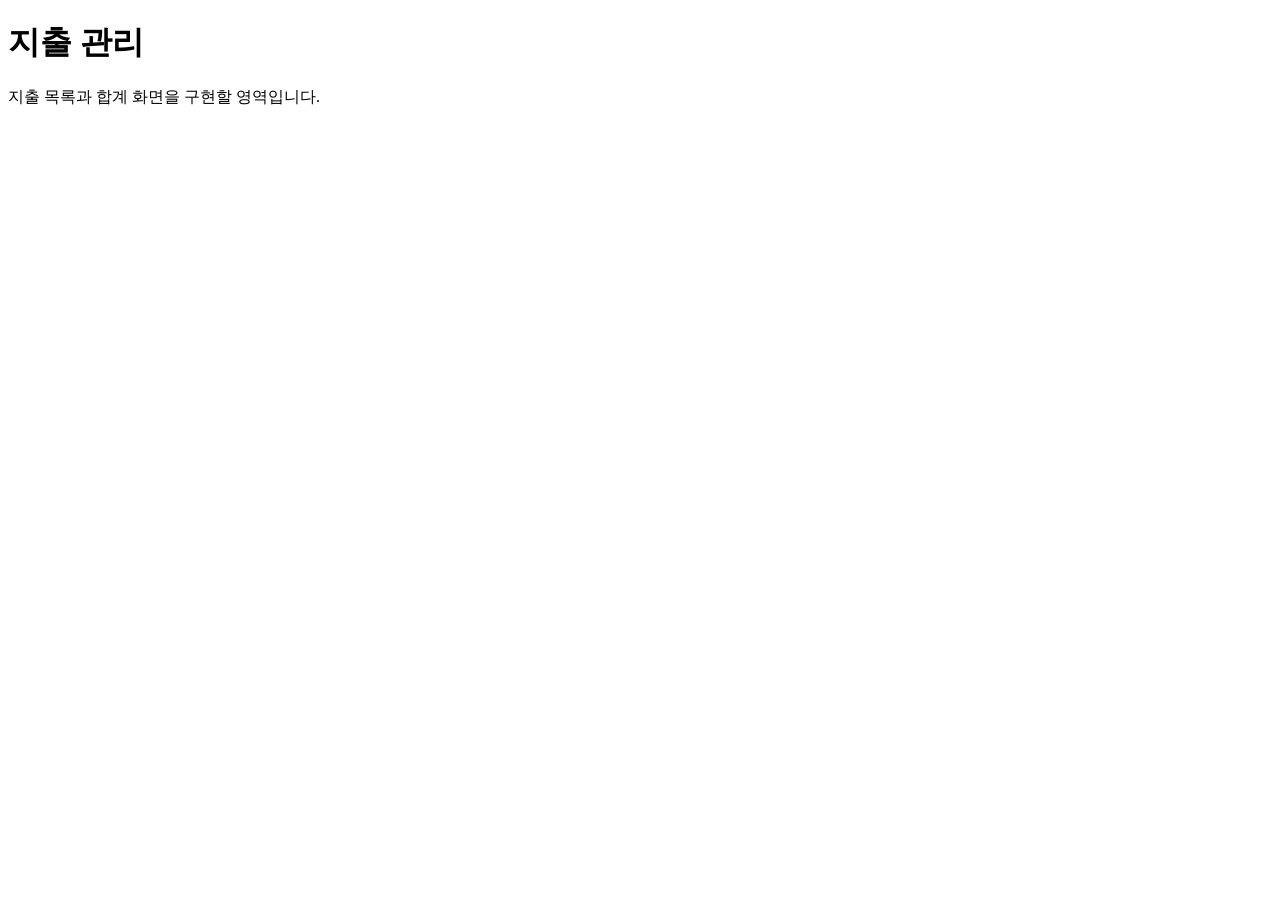
<file: src/main/resources/templates/expense/index.html>
<!doctype html>
<html lang="ko" xmlns:th="http://www.thymeleaf.org">
<head th:replace="~{fragments/head :: head('지출 관리')}"></head>
<body>
<header th:replace="~{fragments/nav :: nav}"></header>
<main class="content">
    <h1>지출 관리</h1>
    <section class="panel">지출 목록과 합계 화면을 구현할 영역입니다.</section>
</main>
<script th:src="@{/js/expense.js}"></script>
</body>
</html>
</file>
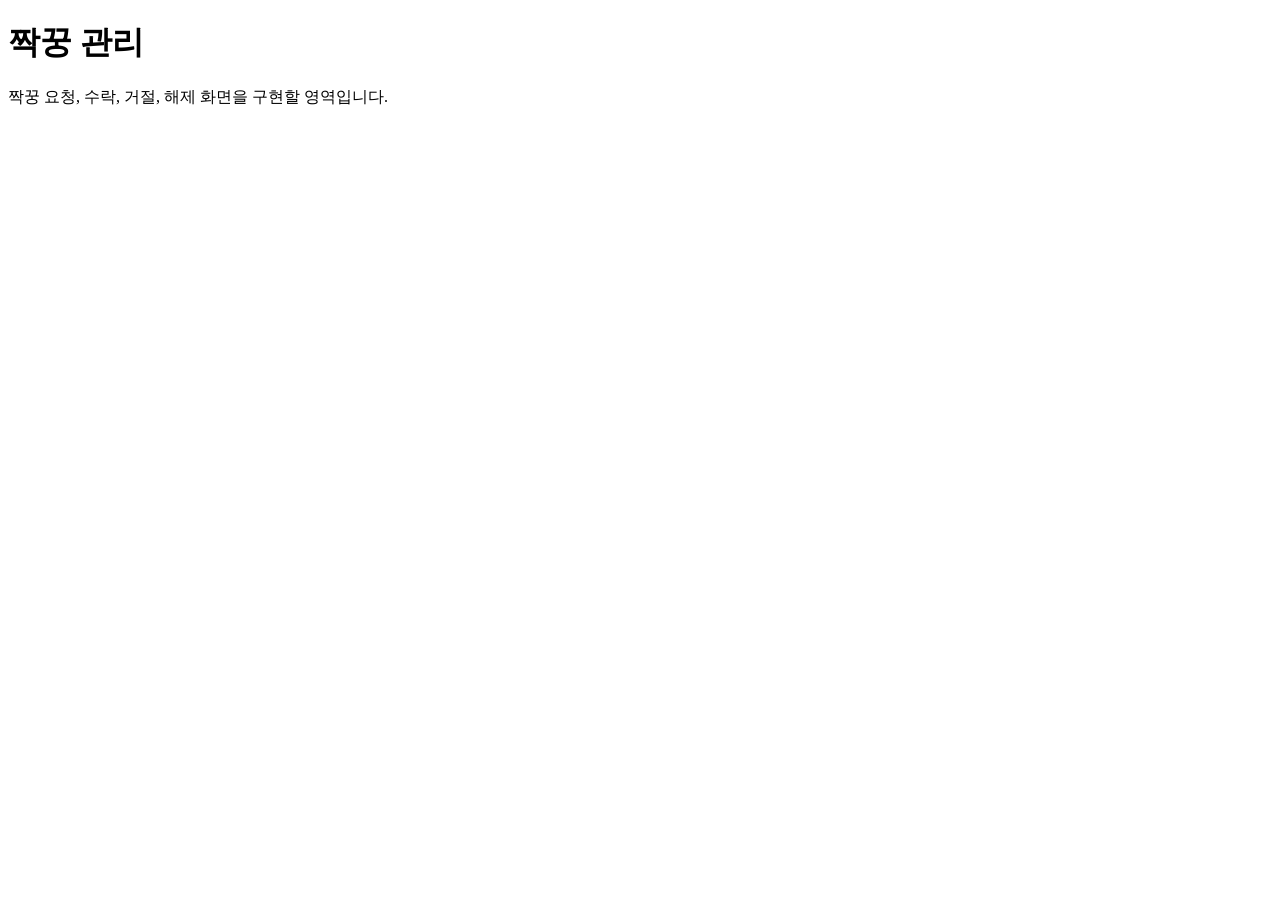
<file: src/main/resources/templates/partner/index.html>
<!doctype html>
<html lang="ko" xmlns:th="http://www.thymeleaf.org">
<head th:replace="~{fragments/head :: head('짝꿍 관리')}"></head>
<body>
<header th:replace="~{fragments/nav :: nav}"></header>
<main class="content">
    <h1>짝꿍 관리</h1>
    <section class="panel">짝꿍 요청, 수락, 거절, 해제 화면을 구현할 영역입니다.</section>
</main>
</body>
</html>
</file>
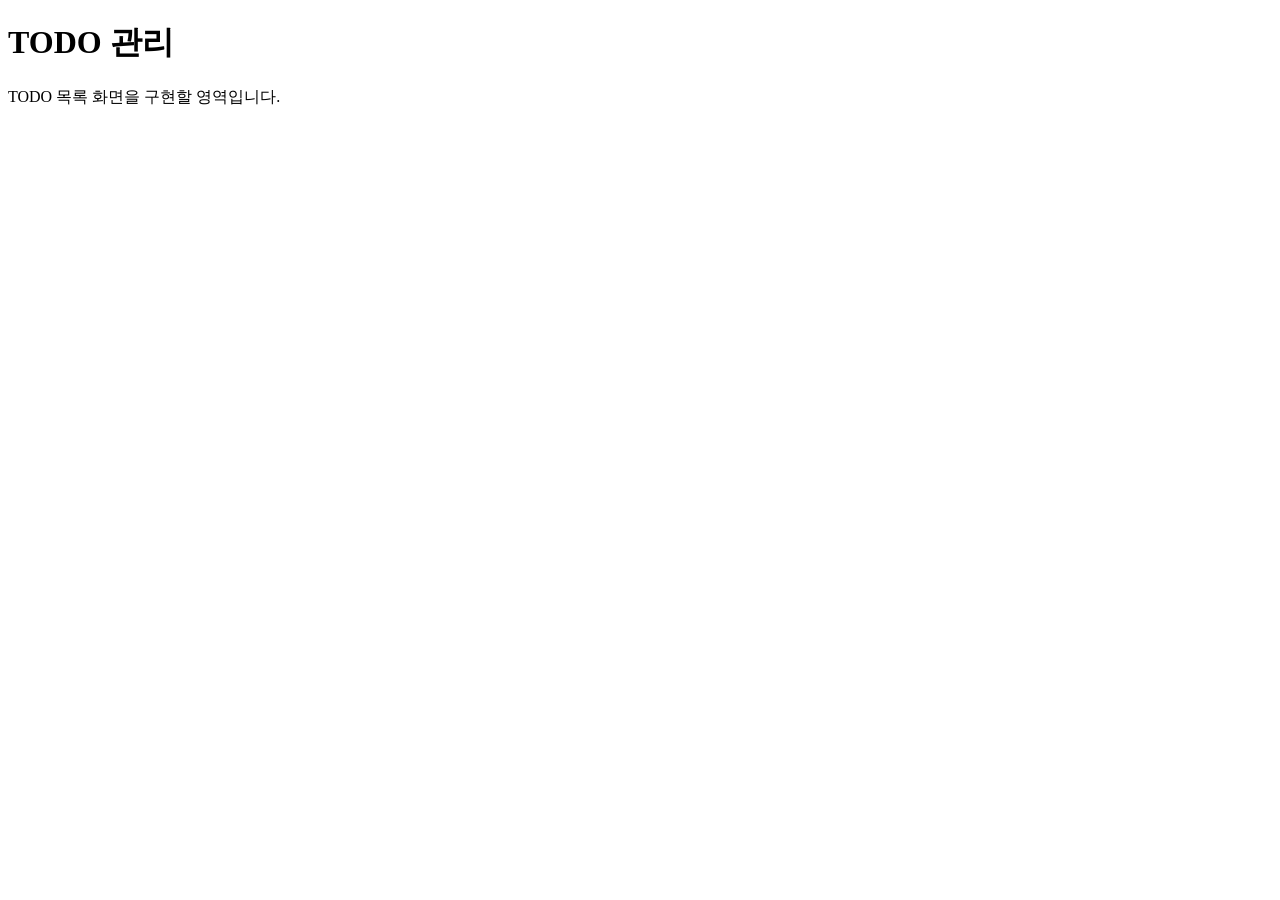
<file: src/main/resources/templates/todo/index.html>
<!doctype html>
<html lang="ko" xmlns:th="http://www.thymeleaf.org">
<head th:replace="~{fragments/head :: head('TODO 관리')}"></head>
<body>
<header th:replace="~{fragments/nav :: nav}"></header>
<main class="content">
    <h1>TODO 관리</h1>
    <section class="panel">TODO 목록 화면을 구현할 영역입니다.</section>
</main>
<script th:src="@{/js/todo.js}"></script>
</body>
</html>
</file>
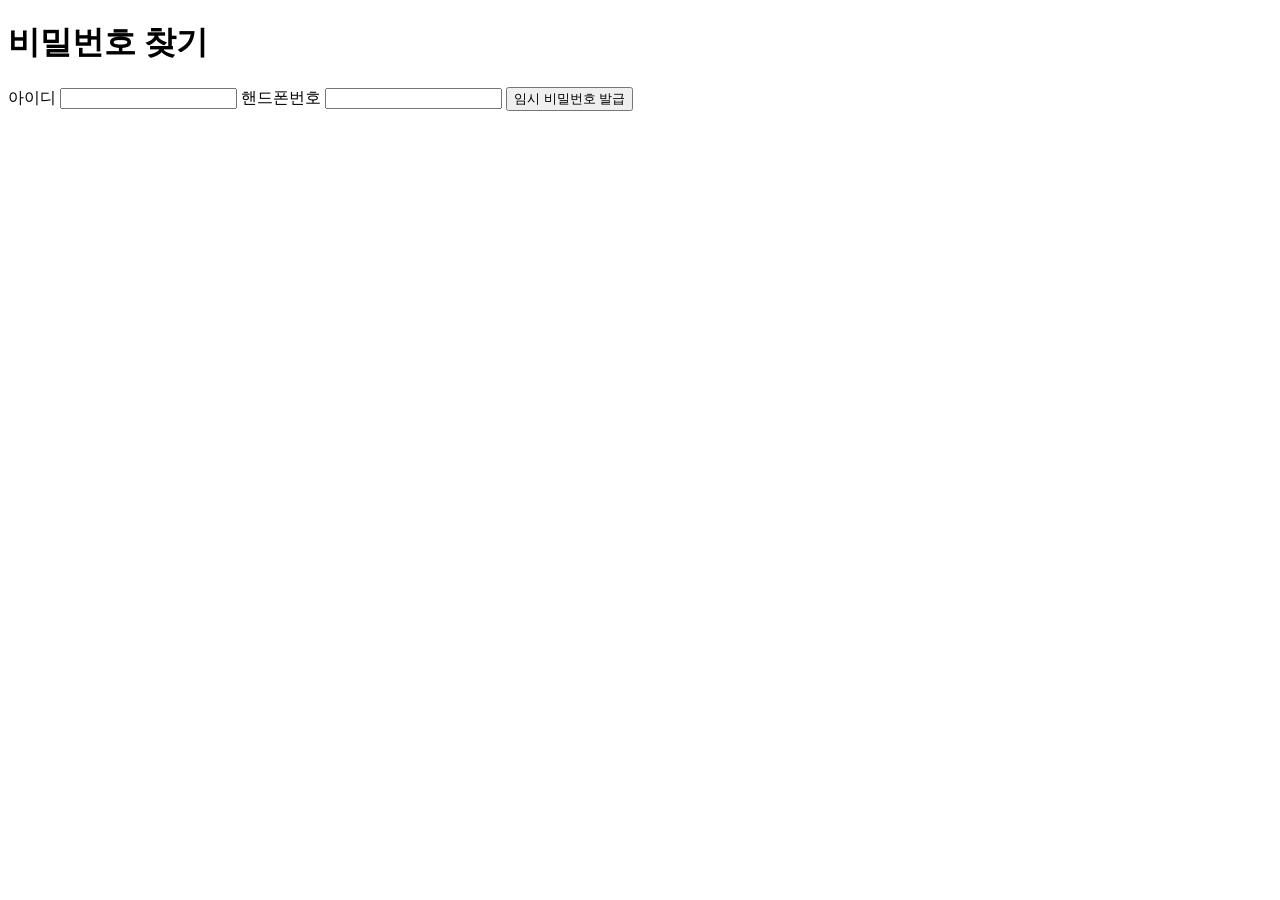
<file: src/main/resources/templates/auth/find-password.html>
<!doctype html>
<html lang="ko" xmlns:th="http://www.thymeleaf.org">
<head>
    <meta charset="UTF-8">
    <meta name="viewport" content="width=device-width, initial-scale=1">
    <title>비밀번호 찾기</title>
    <link rel="stylesheet" th:href="@{/css/app.css}">
</head>
<body>
<main class="content">
    <h1>비밀번호 찾기</h1>
    <form class="form-stack">
        <label>아이디 <input type="text" name="memId"></label>
        <label>핸드폰번호 <input type="tel" name="phone"></label>
        <button type="button">임시 비밀번호 발급</button>
    </form>
</main>
</body>
</html>
</file>
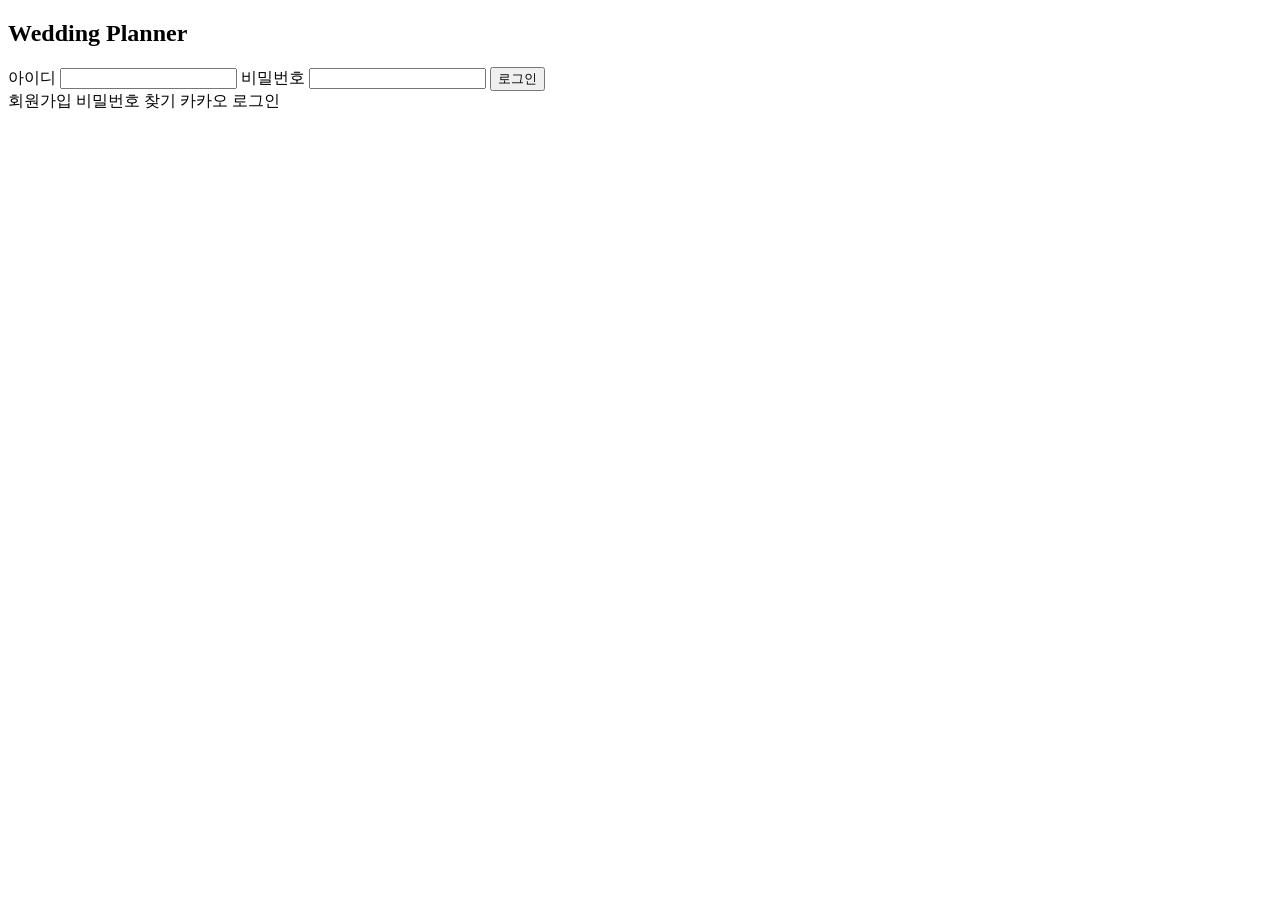
<file: src/main/resources/templates/auth/login.html>
<!doctype html>
<html lang="ko" xmlns:th="http://www.thymeleaf.org">
<head>
    <meta charset="UTF-8">
    <meta name="viewport" content="width=device-width, initial-scale=1">
    <title>Wedding Planner - Login</title>
    <link rel="stylesheet" th:href="@{/css/app.css}">
</head>
<body>
<main class="auth-page">
    <section class="auth-panel">
        <h1>Wedding Planner</h1>
        <form th:action="@{/login}" method="post" class="form-stack">
            <label>
                아이디
                <input type="text" name="username" autocomplete="username" required>
            </label>
            <label>
                비밀번호
                <input type="password" name="password" autocomplete="current-password" required>
            </label>
            <button type="submit">로그인</button>
        </form>
        <div class="link-row">
            <a th:href="@{/members/join}">회원가입</a>
            <a th:href="@{/password/find}">비밀번호 찾기</a>
            <a th:href="@{/oauth2/authorization/kakao}">카카오 로그인</a>
        </div>
    </section>
</main>
<script th:src="@{/js/app.js}"></script>
</body>
</html>
</file>
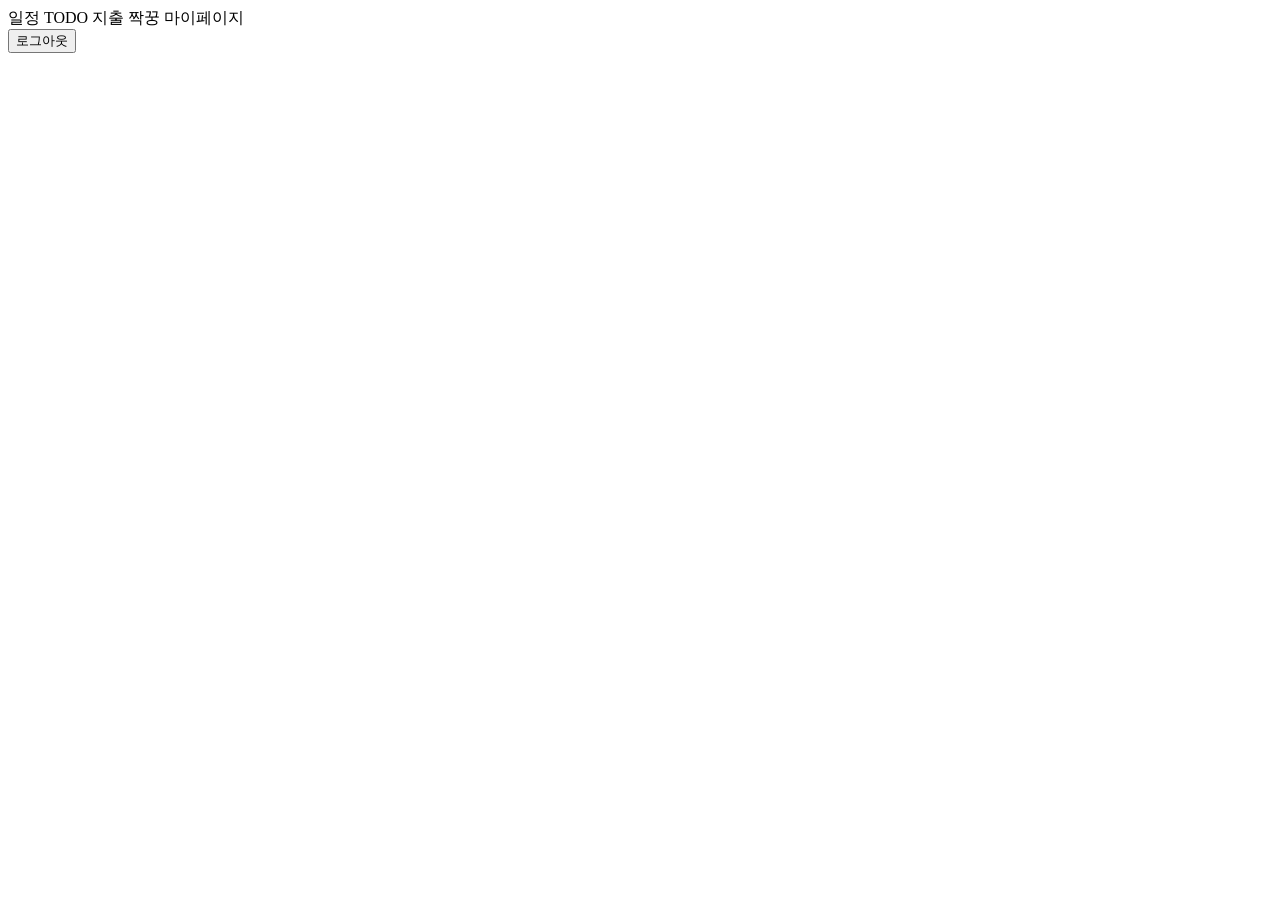
<file: src/main/resources/templates/fragments/nav.html>
<!doctype html>
<html lang="ko" xmlns:th="http://www.thymeleaf.org">
<body>
<header th:fragment="nav" class="top-nav">
    <a th:href="@{/calendar}">일정</a>
    <a th:href="@{/todos}">TODO</a>
    <a th:href="@{/expenses}">지출</a>
    <a th:href="@{/partners}">짝꿍</a>
    <a th:href="@{/mypage}">마이페이지</a>
    <form th:action="@{/logout}" method="post">
        <button type="submit">로그아웃</button>
    </form>
</header>
</body>
</html>
</file>
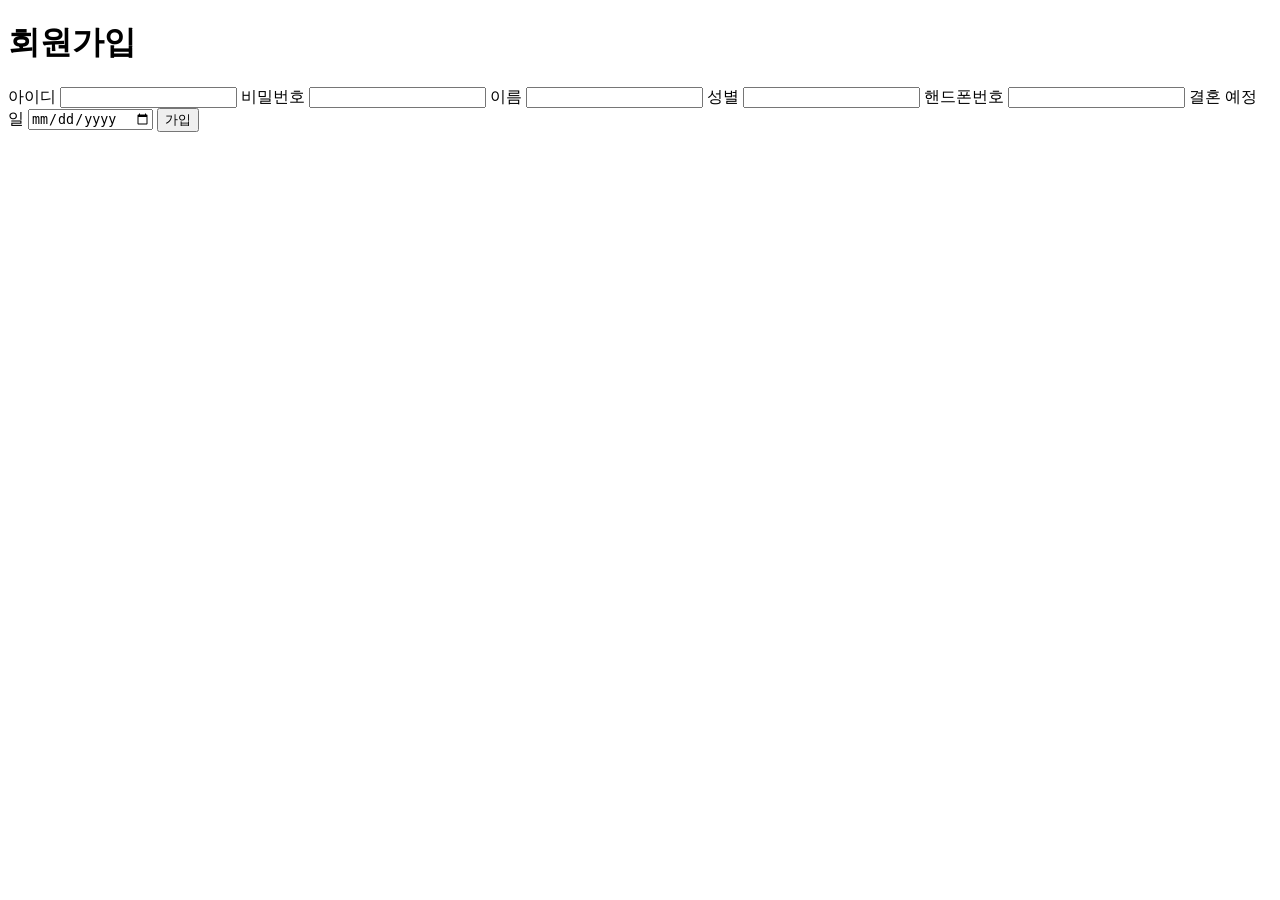
<file: src/main/resources/templates/member/join.html>
<!doctype html>
<html lang="ko" xmlns:th="http://www.thymeleaf.org">
<head>
    <meta charset="UTF-8">
    <meta name="viewport" content="width=device-width, initial-scale=1">
    <title>회원가입</title>
    <link rel="stylesheet" th:href="@{/css/app.css}">
</head>
<body>
<main class="content">
    <h1>회원가입</h1>
    <form class="form-grid">
        <label>아이디 <input type="text" name="memId"></label>
        <label>비밀번호 <input type="password" name="password"></label>
        <label>이름 <input type="text" name="name"></label>
        <label>성별 <input type="text" name="sex"></label>
        <label>핸드폰번호 <input type="tel" name="phone"></label>
        <label>결혼 예정일 <input type="date" name="weddingDate"></label>
        <button type="button">가입</button>
    </form>
</main>
</body>
</html>
</file>
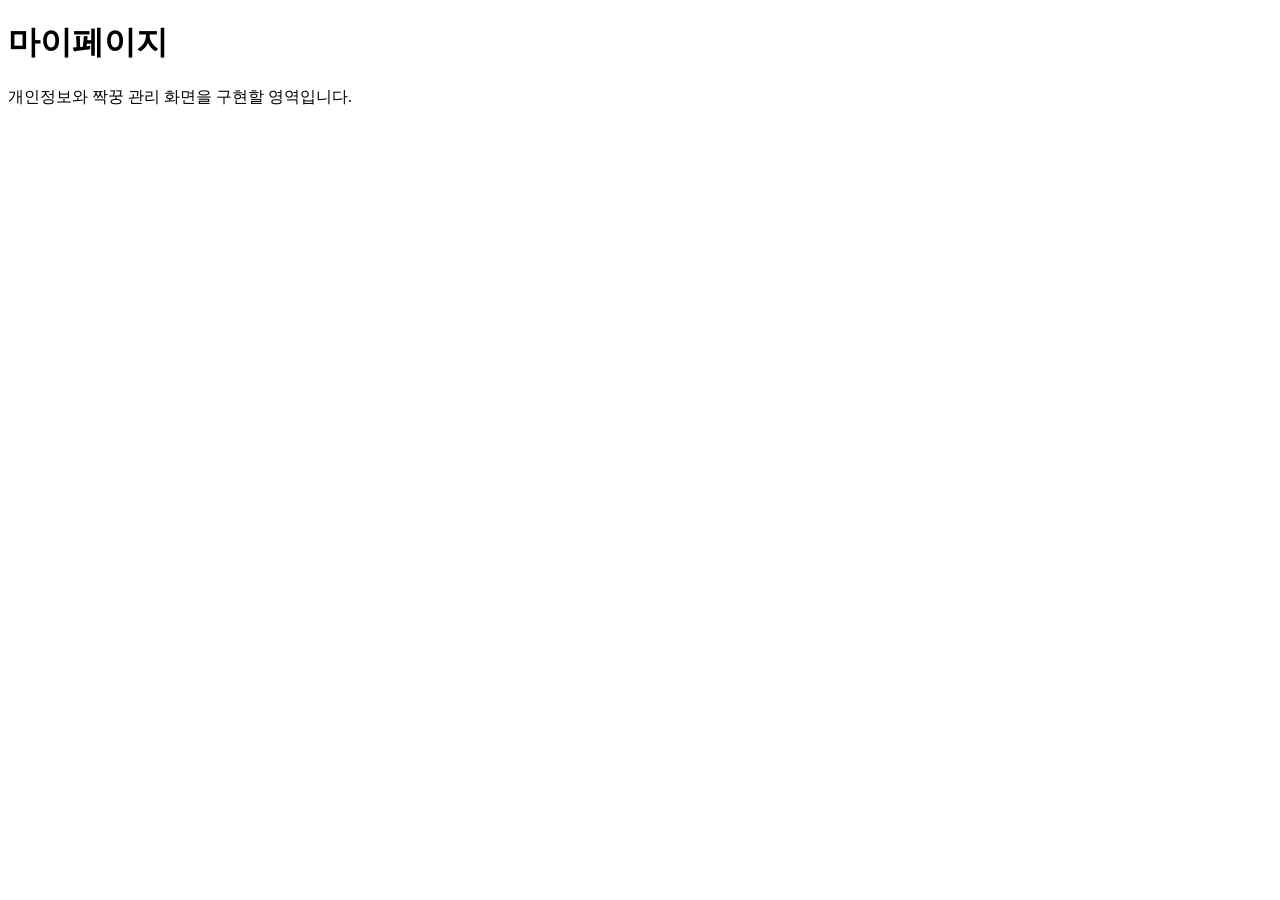
<file: src/main/resources/templates/member/mypage.html>
<!doctype html>
<html lang="ko" xmlns:th="http://www.thymeleaf.org">
<head th:replace="~{fragments/head :: head('마이페이지')}"></head>
<body>
<header th:replace="~{fragments/nav :: nav}"></header>
<main class="content">
    <h1>마이페이지</h1>
    <section class="panel">개인정보와 짝꿍 관리 화면을 구현할 영역입니다.</section>
</main>
</body>
</html>
</file>
